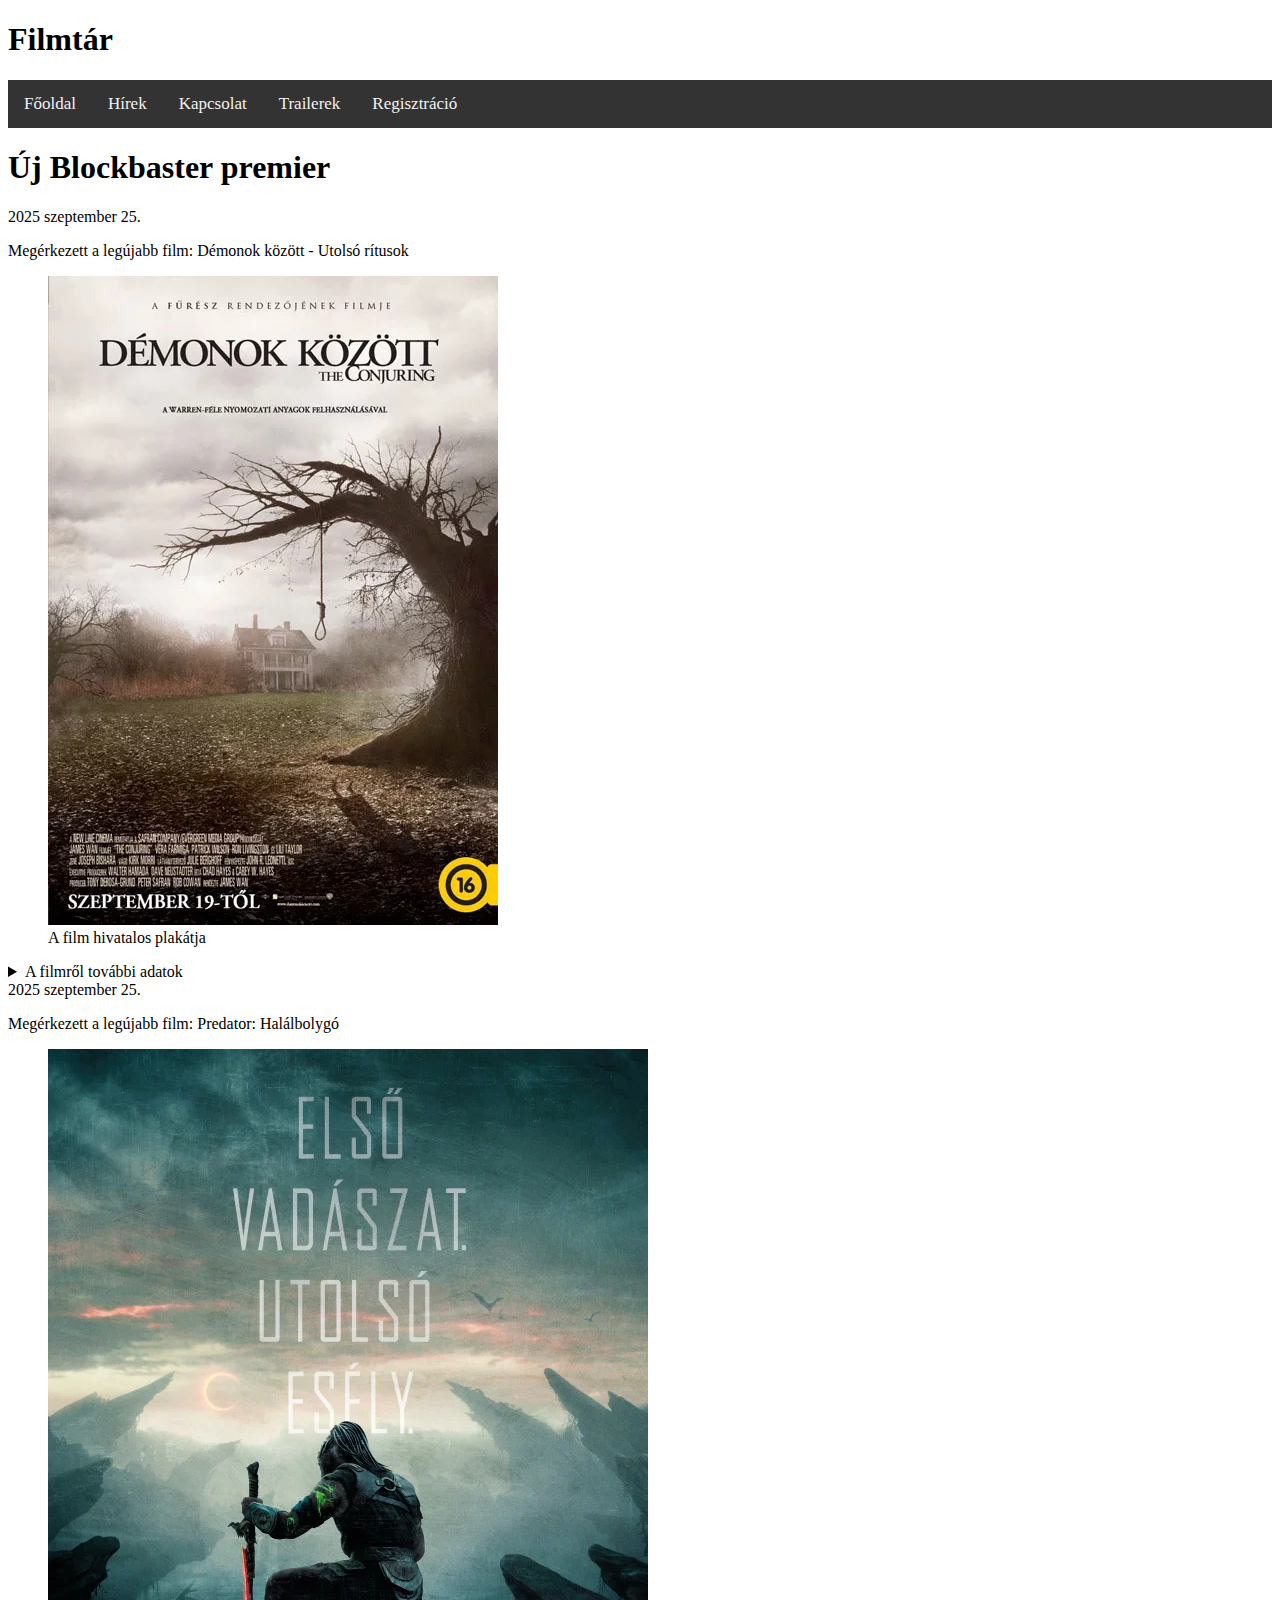
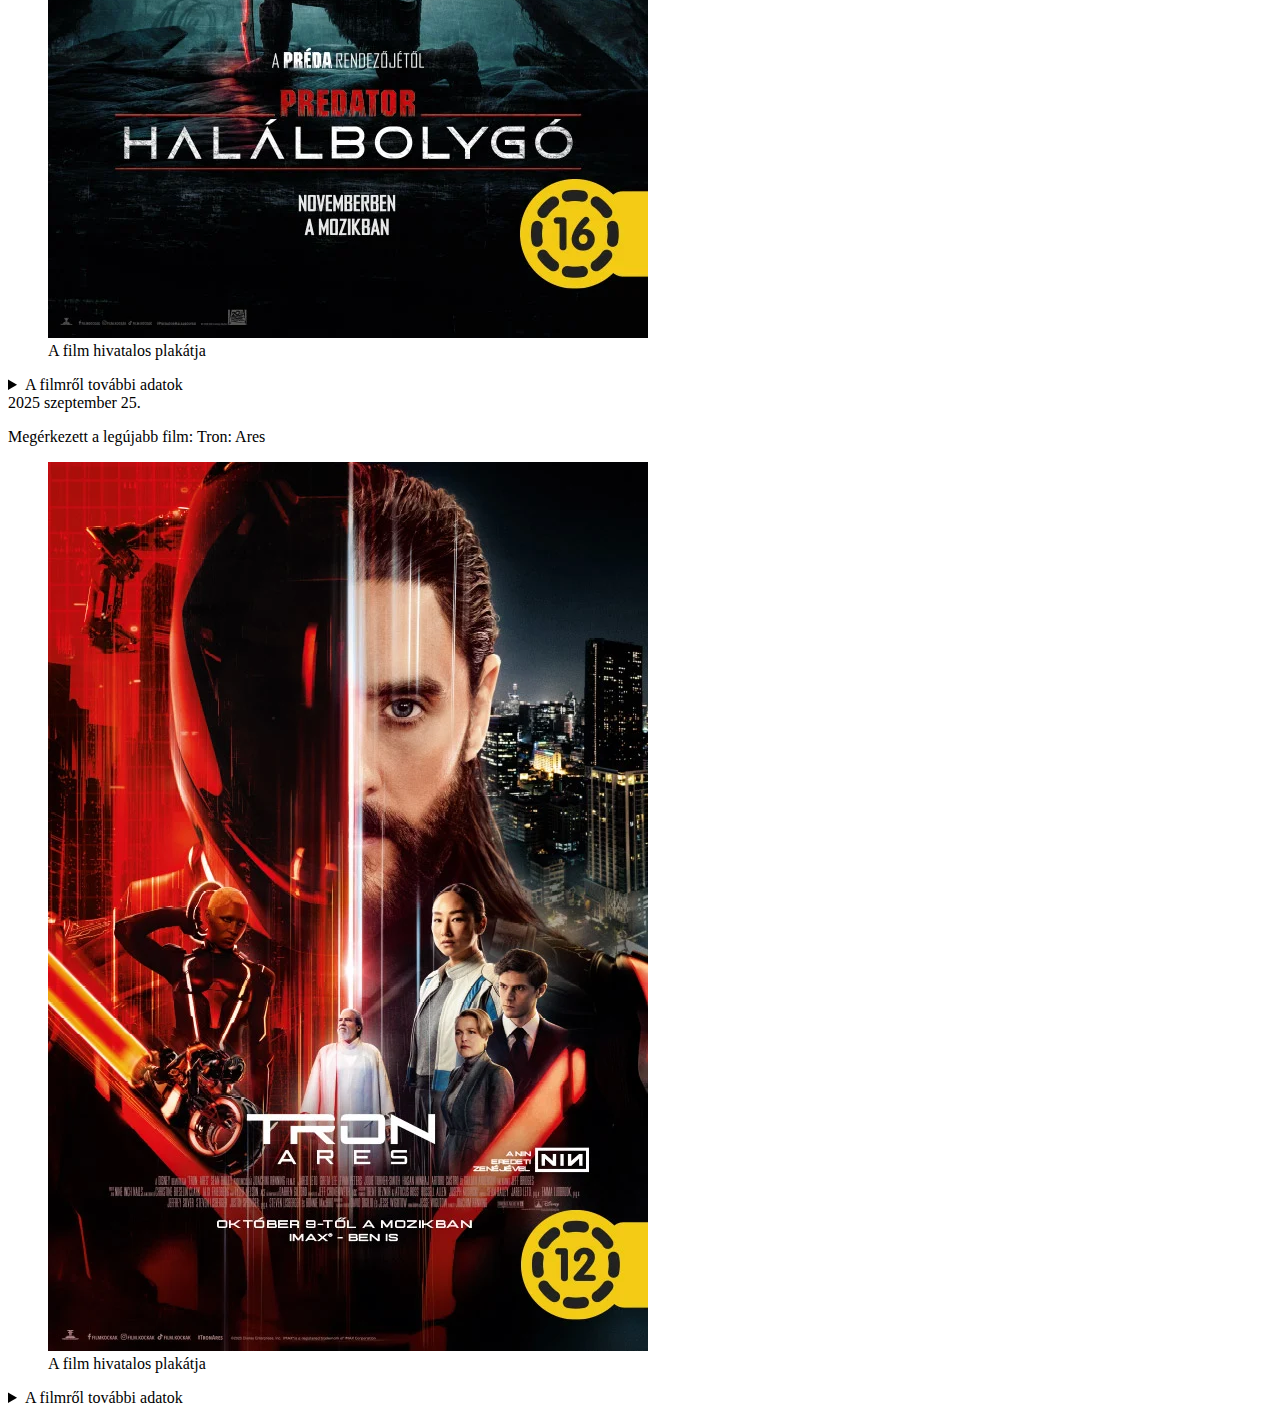
<file: index.html>
<!DOCTYPE html>
<html lang="hu">
<head>
    <meta charset="UTF-8">
    <meta name="viewport" content="width=device-width, initial-scale=1.0">
    <title>Filmtár</title>
    <link rel="stylesheet" href="style.css">
</head>
<body>
    <header>
        <h1>Filmtár</h1>
        <nav>
            <a href="index.html">Főoldal</a>
            <a href="hirek.html">Hírek</a>
            <a href="kapcsolat.html">Kapcsolat</a>
            <a href="trailer.html">Trailerek</a>
            <a href="regisztracio.html">Regisztráció</a>
        </nav>
        <main>
            <article>
                <h1>Új Blockbaster premier</h1>
                <time datetime="2025-09-25">2025 szeptember 25.</time>
                <p>Megérkezett a legújabb film: Démonok között - Utolsó rítusok</p>
            <figure>
                <img src="images/demonok_kozott_poszter.jpg (1).webp" alt="Démonok között" title="Démonok között">
                <figcaption>A film hivatalos plakátja</figcaption>
            </figure>
            <details>
                <summary>A filmről további adatok</summary>
                <p>A Warren házaspár megtörtént, jól dokumentált démonűző eseteit feldolgozó sorozat az utolsó részéhez érkezett. A pár több mint ezer alkalommal szabadított meg ártatlan embereket a túlvilág zaklatásától. De most valami megváltozott. A rutin nem segít. A bátorság nem segít. És lehet, hogy a túlvilág küldöttei nem is azt a családot nézték ki maguknak, amelynek Warrenék a megmentésére sietnek. Hanem rájuk vadásznak.</p>
            </details>
            </article>

            <article>
                <time datetime="2025-09-25">2025 szeptember 25.</time>
                <p>Megérkezett a legújabb film: Predator: Halálbolygó</p>
            <figure>
                <img src="images/7365D2R.webp" alt="Predator: Halálbolygó" title="Predator: Halálbolygó">
                <figcaption>A film hivatalos plakátja</figcaption>
            </figure>
            <details>
                <summary>A filmről további adatok</summary>
                <p>A jövőben, egy félreeső bolygón a fiatal predator, akit száműzott a törzse, szokatlan szövetségesre lel Thiában, az androidban. Együtt indulnak veszedelmekkel teli útra, hogy ráleljenek a legyőzhetetlennek vélt ellenfélre.</p>
            </details>
            </article>

            <article>
                <time datetime="2025-09-25">2025 szeptember 25.</time>
                <p>Megérkezett a legújabb film: Tron: Ares</p>
            <figure>
                <img src="images/7147D2R.webp" alt="Tron: Ares" title="Tron: Ares">
                <figcaption>A film hivatalos plakátja</figcaption>
            </figure>
            <details>
                <summary>A filmről további adatok</summary>
                <p>Egy Ares nevű, magasan fejlett programot a digitális világból a valós világba küldenek egy veszélyes küldetésre. Ez lesz az emberiség első találkozása mesterséges intelligenciájú létformával.</p>
            </details>
            </article>
        </main>
    </header>
</body>
</html>
</file>
<file: style.css>
nav {
    background-color: #333;
    overflow: hidden;
}

/* Style the links inside the navigation bar */
nav a {
    float: left;
    color: #f2f2f2;
    text-align: center;
    padding: 14px 16px;
    text-decoration: none;
    font-size: 17px;
}

/* Change the color of links on hover */
nav a:hover {
    background-color: #ddd;
    color: black;
}

/* Add a color to the active/current link */
nav a.active {
    background-color: #04AA6D;
    color: white;
}

aside {
    width: 30%;
    padding-left: 15px;
    margin-left: 15px;
    float: right;
    font-style: italic;
    background-color: lightgray;
}
</file>
